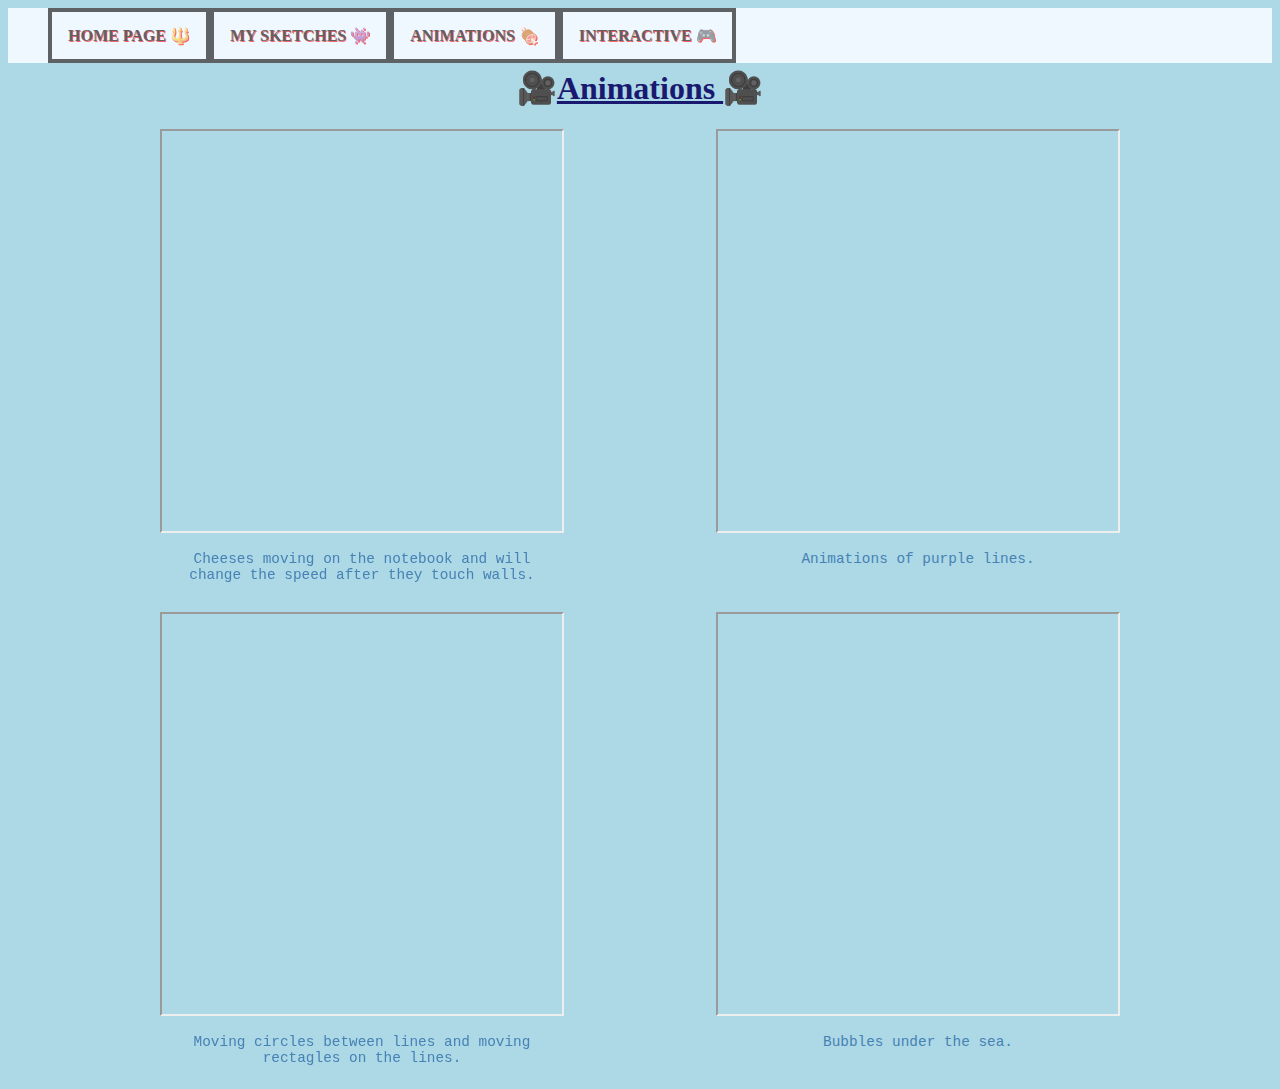
<file: Animations.html>
<!DOCTYPE html>
<html lang="en">
  <head>
    <link rel="stylesheet" type="text/css" href="style.css">
    <link rel="Shortcut Icon" type="image/x-icon" href="myicon.ico">
    <meta charset="utf-8" />
    <title>Animations</title>
  </head>

  <ul>
    <li><a href="index.html">Home Page &#128305;</a></li>
    <li><a href="sketches.html">My sketches &#128126;</a></li>
    <li><a href="Animations.html">Animations &#127830;</a></li>
    <li><a href="Interactive.html">Interactive &#127918;</a></li>
  </ul>

  <body>
    <h1>&#127909;<u>Animations </u> &#127909;</h1>
    <div class="grid-container">

      <div>
        <p><iframe src="https://editor.p5js.org/Kl0y2u2n8a/embed/orNdkRVGz" width="400" height="400"></iframe></p>
        <p><span> Cheeses moving on the notebook and will<br> change the speed after they touch walls. </span></p>
      </div>

      <div>
        <p><iframe src="https://editor.p5js.org/Kl0y2u2n8a/embed/3BhzS0oUr" width="400" height="400"></iframe></p>
        <p><span> Animations of purple lines. </span></p>
      </div>

      <div>
        <p><iframe src="https://editor.p5js.org/Kl0y2u2n8a/embed/tU2yoB0pW" width="400" height="400"></iframe></p>
        <p><span> Moving circles between lines and moving<br> rectagles on the lines. </span></p>
      </div>

      <div>
        <p><iframe src="https://editor.p5js.org/Kl0y2u2n8a/embed/ExPnuDtqU" width="400" height="400"></iframe></p>
        <p><span> Bubbles under the sea. </span></p>
      </div>


    </div>
  </body>
</html>
</file>
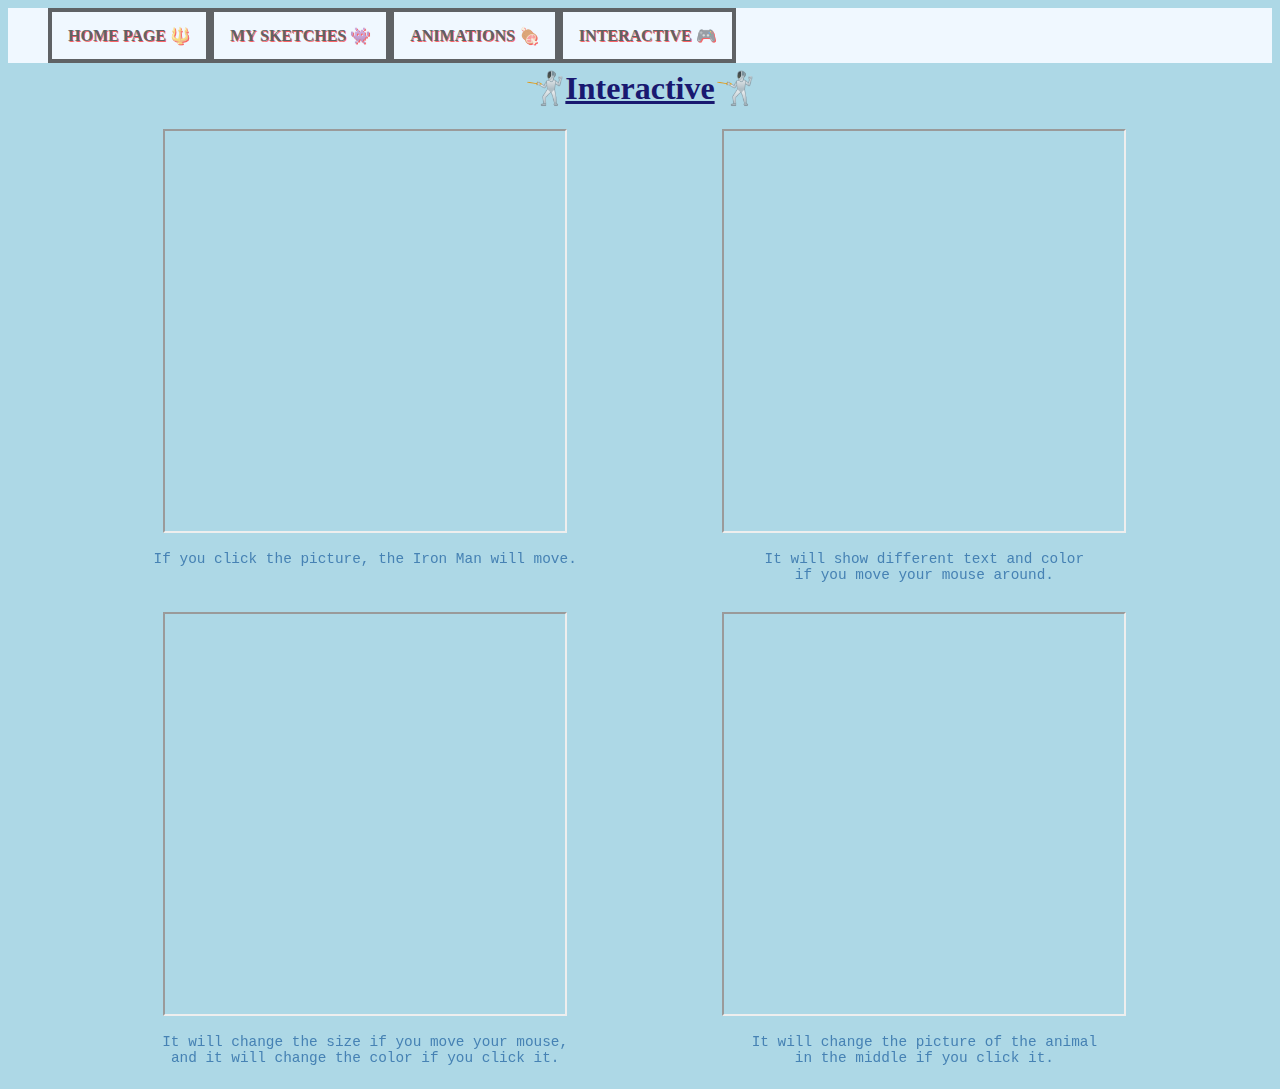
<file: Interactive.html>
<!DOCTYPE html>
<html lang="en">
  <head>
    <link rel="stylesheet" type="text/css" href="style.css">
    <link rel="Shortcut Icon" type="image/x-icon" href="myicon.ico">
    <meta charset="utf-8" />
    <title>Interactive</title>
  </head>

  <ul>
    <li><a href="index.html">Home Page &#128305;</a></li>
    <li><a href="sketches.html">My sketches &#128126;</a></li>
    <li><a href="Animations.html">Animations &#127830;</a></li>
    <li><a href="Interactive.html">Interactive &#127918;</a></li>
  </ul>

  <body>
    <h1>&#129338;<u>Interactive</u>&#129338;</h1>
    <div class="grid-container">
      <div>
        <p><iframe src="https://editor.p5js.org/Kl0y2u2n8a/embed/bF7O9NVxr" width="400" height="400"></iframe></p>
        <p><span> If you click the picture, the Iron Man will move. </span></p>
      </div>

      <div>
        <p><iframe src="https://editor.p5js.org/Kl0y2u2n8a/embed/50hk5KCON" width="400" height="400"></iframe></p>
        <p><span> It will show different text and color <br>if you move your mouse around. </span></p>
      </div>

      <div>
        <p><iframe src="https://editor.p5js.org/Kl0y2u2n8a/embed/WvEb_glut" width="400" height="400"></iframe></p>
        <p><span> It will change the size if you move your mouse,<br> and it will change the color if you click it. </span></p>
      </div>

      <div>
        <p><iframe src="https://editor.p5js.org/Kl0y2u2n8a/embed/ySzVMzkcNQ" width="400" height="400"></iframe></p>
        <p><span> It will change the picture of the animal <br>in the middle if you click it. </span></p>
      </div>

    </div>
  </body>
</html>
</file>
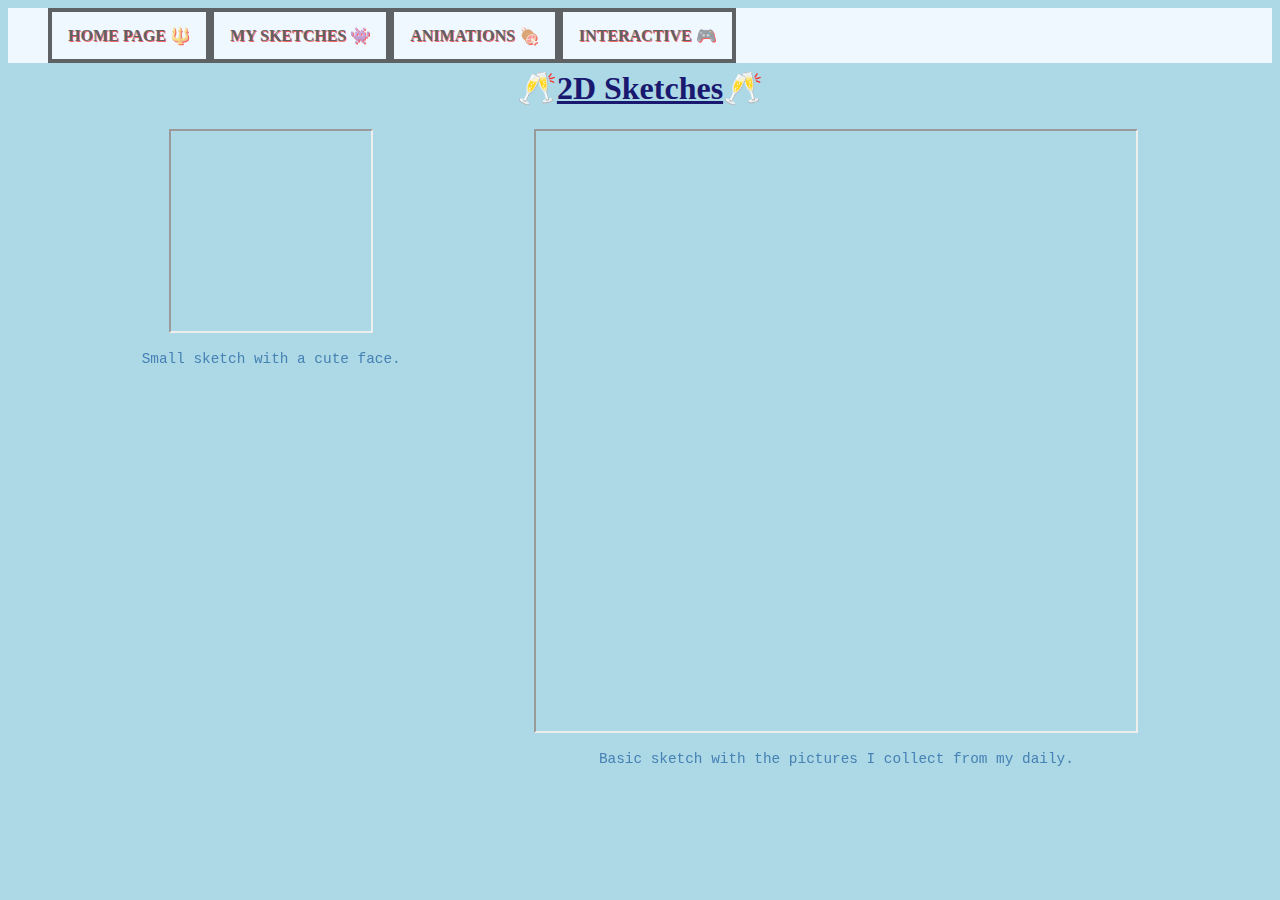
<file: sketches.html>
<!DOCTYPE html>
<html lang="en">
  <head>
    <link rel="stylesheet" type="text/css" href="style.css">
    <link rel="Shortcut Icon" type="image/x-icon" href="myicon.ico">
    <meta charset="utf-8" />
    <title>My Sketches</title>
  </head>

  <ul>
    <li><a href="index.html">Home Page &#128305;</a></li>
    <li><a href="sketches.html">My sketches &#128126;</a></li>
    <li><a href="Animations.html">Animations &#127830;</a></li>
    <li><a href="Interactive.html">Interactive &#127918;</a></li>
  </ul>

  <body>
    <h1>&#129346;<u>2D Sketches</u>&#129346;</h1>
    <div class="grid-container">

      <div>
        <p><iframe src="https://editor.p5js.org/Kl0y2u2n8a/embed/58g8Bi-C2" width="200" height="200"></iframe></p>
        <p><span>Small sketch with a cute face.</span></p>
      </div>

      <div>
        <p><iframe src="https://editor.p5js.org/Kl0y2u2n8a/embed/iAe4ZTkTI" width="600" height="600"></iframe></p>
        <p><span>Basic sketch with the pictures I collect from my daily.</span></p>
      </div>

    </div>
  </body>
</html>
</file>
<file: style.css>
body{
  background-color: lightblue;
  text-align: center;
  background-image: url("https://www.marqueesportsnetwork.com/wp-content/uploads/2020/07/wrigley-wide-.jpg");
  background-repeat: no-repeat;
  background-blend-mode: luminosity;
  background-size:cover;
  background-attachment: fixed;
}

h1 {
  margin: 0;
  padding: 0;
  font-weight: bolder;
  color: midnightblue;
  line-height: 1.6;
}

h1 a{
  text-decoration: none;
}

a {
  text-transform: uppercase;
  text-shadow: 1px 1px red;
}

p{
  color: steelblue;
  font-family: "Lucida Console", Courier, monospace;
  font-size: 90%;
}
p>span {
  background-color: lightblue;
  line-height: 1;
}

ul {
  list-style-type: none;
  margin:auto;
  padding: 5;
  overflow: hidden;
  background-color: aliceblue;
  background-image: url("https://previews.123rf.com/images/luisrftc/luisrftc2005/luisrftc200500030/146919376-white-star-icon.jpg");
  background-size: 60px;
  background-blend-mode: overlay;
}

li {
  float:left;
  border: 4px solid black;
  opacity: 0.6;
}

li a {
  display: block;
  color: Black;
  font-weight: 900;
  text-align: center;
  padding: 14px 16px;
  text-decoration: none;
}

.div1{
  width: 600px;
  border:2px solid deepskyblue;
  background-color: lightcyan;
  padding: 50px;
  margin: 0px auto;
  font-style:  oblique;
  color:#0099cc;
}
.grid-container{
  display: grid;
  grid-template-columns: auto auto;
  justify-content: space-evenly;
}

.grid-container1{
  display: grid;
  grid-template-columns: auto auto auto;
  justify-content: space-evenly;
}

img{
  width:60%;
}
</file>
